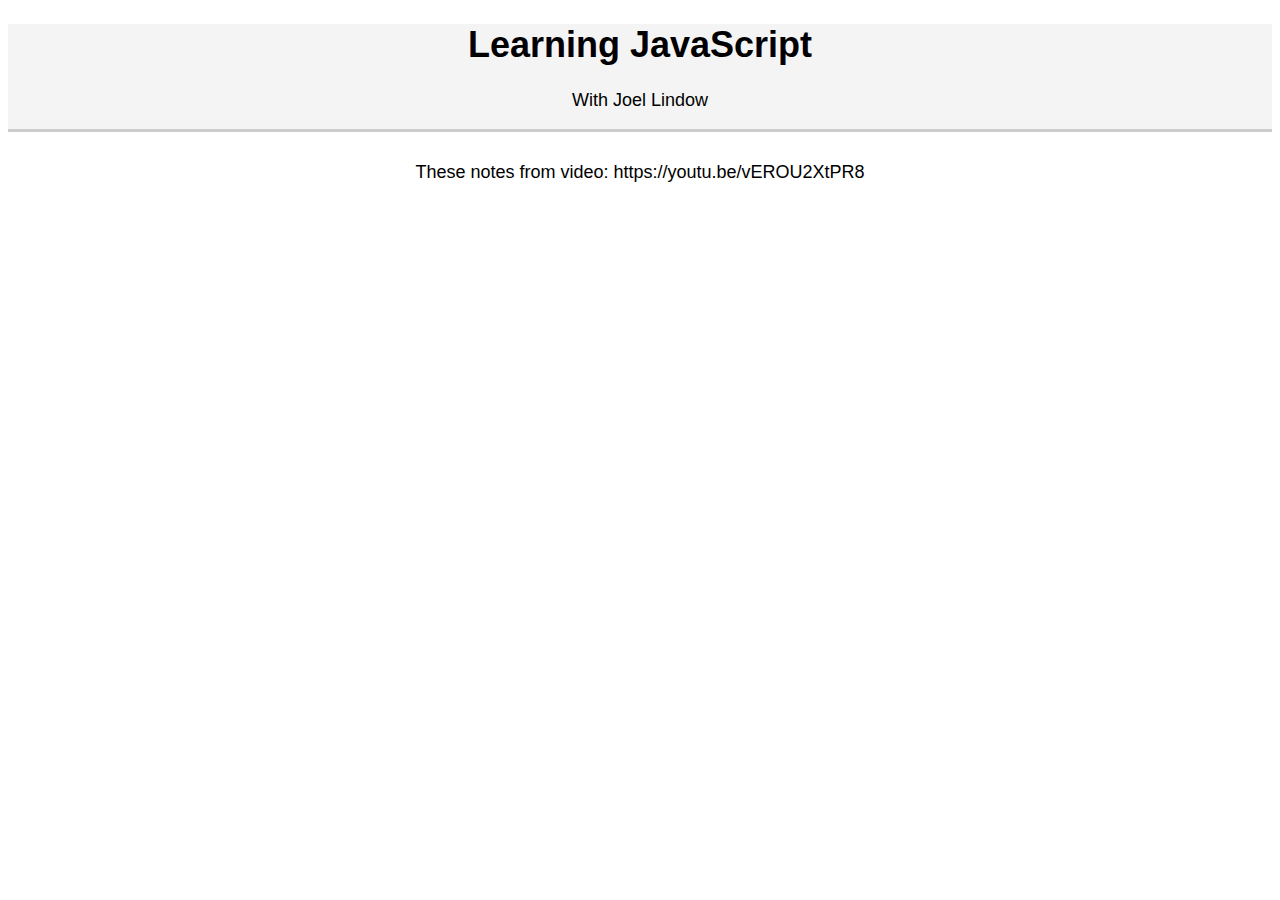
<file: javascript_for_absolute_beginners/index.html>
<!DOCTYPE html>
<html lang="en" dir="ltr">
<head>
  <!-- <meta charset="utf-8"> -->
  <title>Learning JavaScript</title>
  <link rel="stylesheet" href="style.css">

</head>
<body>
  <div class="header">
    <h1>Learning JavaScript</h1>
    <p>With Joel Lindow</p>
  </div>

  <div class="container">
    <p>These notes from video: https://youtu.be/vEROU2XtPR8</p>
  </div>

  <script class="loops">

  // for(var i = 0; i < 10; i++) {
  //   console.log(i+1);
  // }

  // var i = 0
  // while(i < 10){
  //   console.log(i);
  //   i++
  // }

  // var numbers = [33,54,63,77,65]
  // numbers.forEach(function(number){
  //     console.log(number);
  // });

  // var numbers = [33,54,63,77,65]
  //
  // for(var i = 0; i < numbers.length; i++){
  //   console.log(numbers[i]);
  // }
  </script>

  <script class="conditionals">
      // if(1 == '1'){
      //   console.log('This is True')
      // }
      //
      // if(1 !== '1'){
      //   console.log('This is NOT true')
      // }

      // var var1 = 3;
      // var var2 = 4;
      // if(var1 == var2){
      //   console.log('This is TRUEEEEE!')
      // } else {
      //   console.log('This is FALSEEEE!')
      // }

      // var var1 = 3;
      // var var2 = 3;
      // if(var1 == var2 && var1 == 3){
      //   console.log('This is TRUEEEEE!')
      // } else {
      //   console.log('This is FALSEEEE!')
      // }

      // // Switch Statement
      // var fruit = 'grapes';
      // switch(fruit){
      //   case "banana":
      //     alert('I hate bananas');
      //     break;
      //   case "apple":
      //     alert('I love apples');
      //     break;
      //   case "orange":
      //     alert('Oranges are OK');
      //     break;
      //   default:
      //     alert('I love all other fruits');
      //     break;
      // }
  </script>

  <script class="objects">

    // // Object Litteral
    // var person = {
    //   firstName: 'Joel',
    //   lastName: 'Lindow',
    //   age: 36,
    //   children: ['James', 'Presley', 'Abigail', 'Isaac'],
    //   address: {
    //     street: '788 Ogden Circle',
    //     city: 'Northglenn',
    //     state: 'Colorado'
    //   },
    //   fullName: function(){
    //     return this.firstName + " " + this.lastName
    //   }
    // }
    // console.log(person.firstName + " " + person.lastName + " is " + person.age);
    // console.log('His oldest child is ' + person.children[0]);
    // console.log('They live in ' + person.address.city + ", " + person.address.state + " at " + person.address.street);
    // console.log(person.fullName());

    // // Object Constructor - A way to create a SINGLE object
    // var apple = new Object();
    // apple.color = 'red';
    // apple.shape = 'round';
    // apple.describe = function(){
    //   return 'An apple is the color ' + this.color + ' and is the shape ' + this.shape;
    // }
    // console.log(apple.describe());

    // // Constructor Pattern
    // function Fruit(name, color, shape){
    //   this.name = name;
    //   this.color = color;
    //   this.shape = shape;
    //   this.describe = function(){
    //     return 'A ' +this.name+ ' is the  color ' +this.color+ ' and is ' +this.shape;
    //   }
    // }
    // var apple = new Fruit('apple', 'red', 'round');
    // var mellon = new Fruit('mellon', 'green', 'round');
    // console.log(apple);
    // console.log(mellon);
    // console.log(mellon.shape);
    // console.log(mellon.describe());

    // // Array of Objects
    // var users = [
    //   {
    //     name: 'John Doe',
    //     age: 30
    //   },
    //   {
    //     name: 'Mark Smith',
    //     age: 22
    //   },
    //   {
    //     name: 'shelly Williams',
    //     age: 50
    //   },
    // ];
    // console.log(users[2]);
    // console.log(users[2].name);
    
  </script>

</body>
</html>
</file>
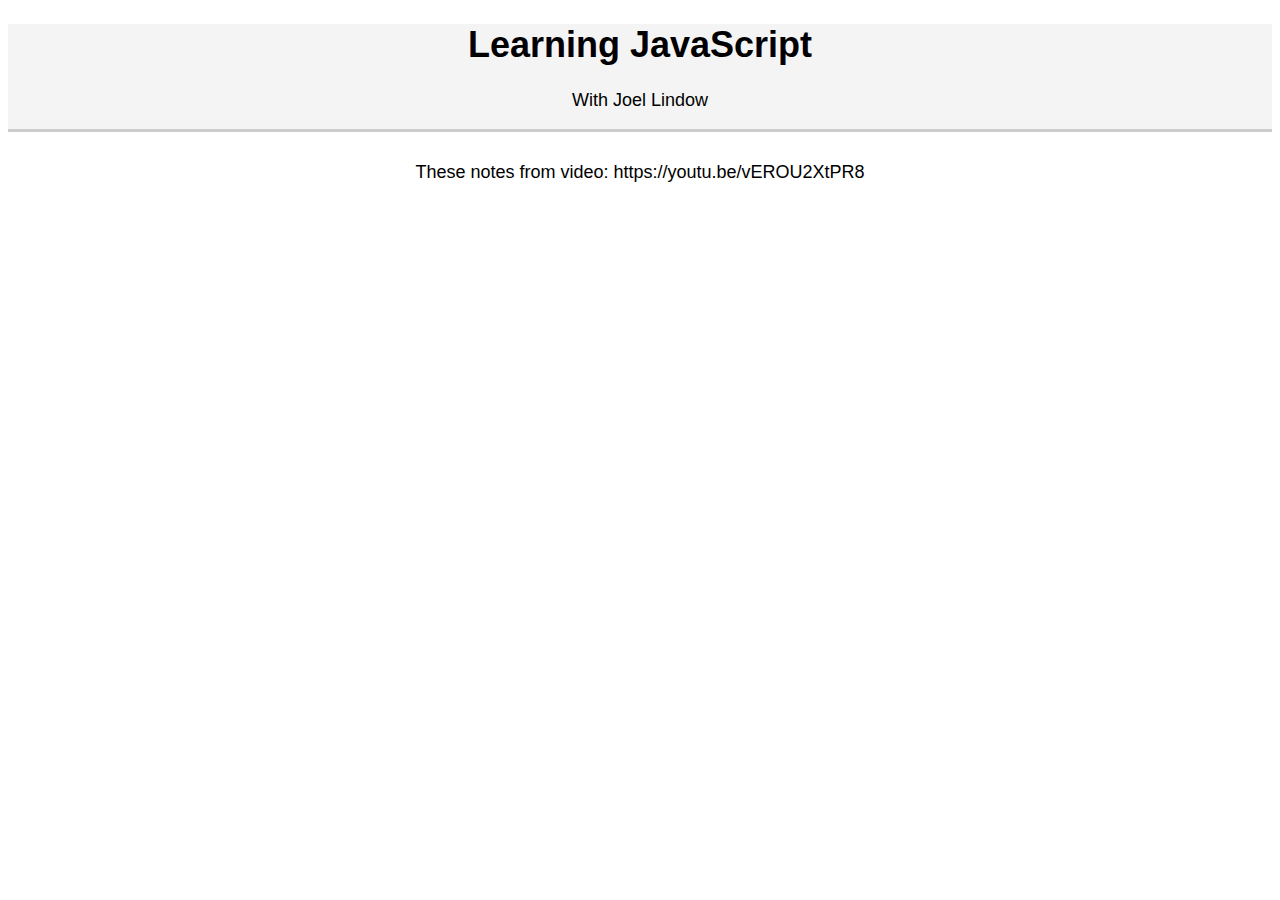
<file: javascript_for_absolute_beginners/index_conditionals.html>
<!DOCTYPE html>
<html lang="en" dir="ltr">
<head>
  <!-- <meta charset="utf-8"> -->
  <title>Learning JavaScript</title>
  <link rel="stylesheet" href="style.css">

</head>
<body>
  <div class="header">
    <h1>Learning JavaScript</h1>
    <p>With Joel Lindow</p>
  </div>

  <div class="container">
    <p>These notes from video: https://youtu.be/vEROU2XtPR8</p>
  </div>

  <script class="conditionals">
      // if(1 == '1'){
      //   console.log('This is True')
      // }
      //
      // if(1 !== '1'){
      //   console.log('This is NOT true')
      // }

      // var var1 = 3;
      // var var2 = 4;
      // if(var1 == var2){
      //   console.log('This is TRUEEEEE!')
      // } else {
      //   console.log('This is FALSEEEE!')
      // }

      // var var1 = 3;
      // var var2 = 3;
      // if(var1 == var2 && var1 == 3){
      //   console.log('This is TRUEEEEE!')
      // } else {
      //   console.log('This is FALSEEEE!')
      // }

      // // Switch Statement
      // var fruit = 'grapes';
      // switch(fruit){
      //   case "banana":
      //     alert('I hate bananas');
      //     break;
      //   case "apple":
      //     alert('I love apples');
      //     break;
      //   case "orange":
      //     alert('Oranges are OK');
      //     break;
      //   default:
      //     alert('I love all other fruits');
      //     break;
      // }
  </script>

</body>
</html>
</file>
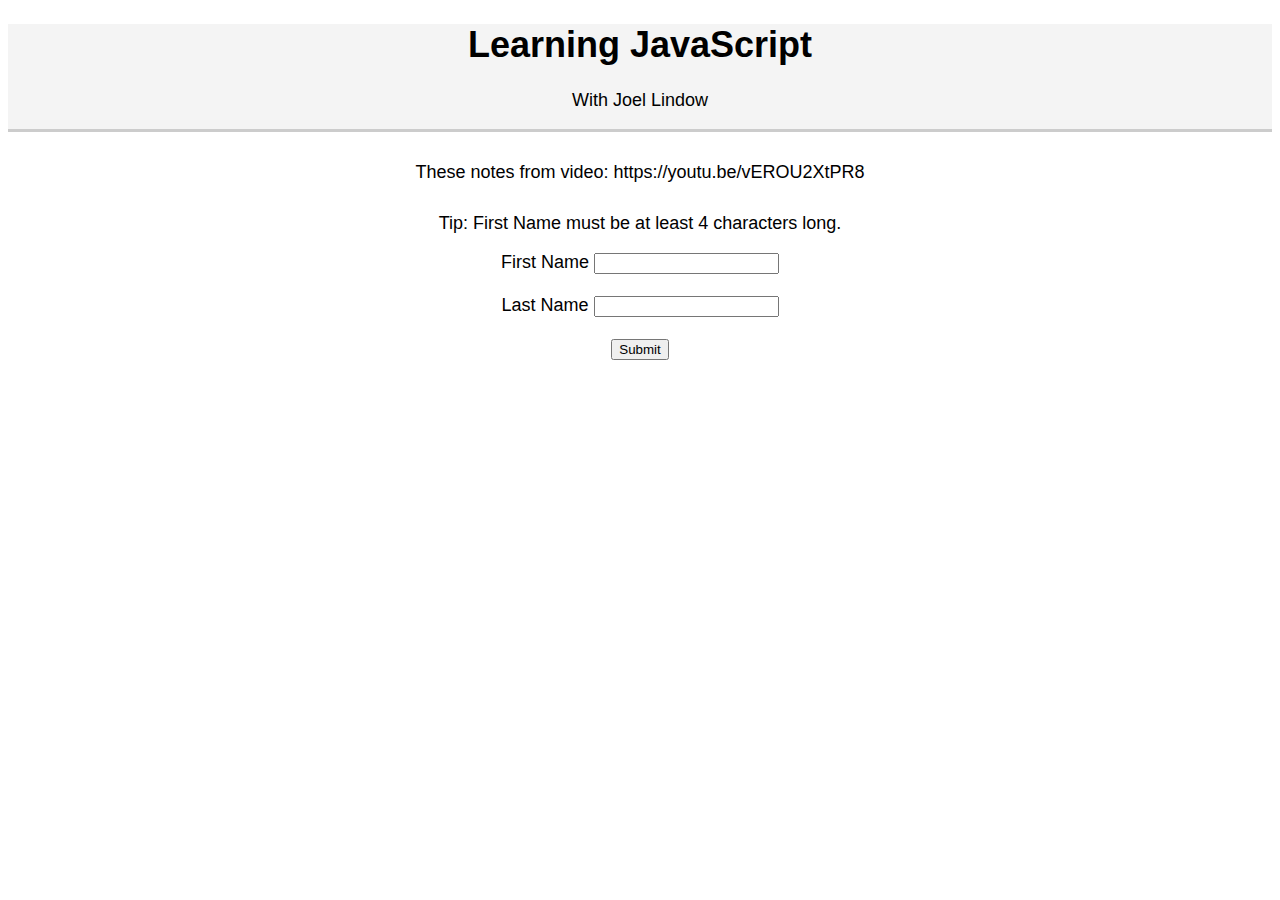
<file: javascript_for_absolute_beginners/index_forms.html>
<!DOCTYPE html>

<!--  EXAMPLE 1 -->
<!-- <html lang="en" dir="ltr">
<head>
  <title>Learning JavaScript</title>
  <link rel="stylesheet" href="style.css">
</head>
<body id='body'>
  <div class="header">
    <h1 id="heading">Learning JavaScript</h1>
    <p>With Joel Lindow</p>
  </div>

  <div class="container">
    <p>These notes from video: https://youtu.be/vEROU2XtPR8</p>
  </div>

  <div>
    <form method="post" action="something.php" name="myForm">
      <div>
        <label>First Name</label>
        <input type="text" name="firstName" id="first.name">
      </div>
      <br>
      <div>
        <label>Last Name</label>
        <input type="text" name="lastName" id="lastName">
      </div>
      <br>
      <div>
        <label>Background</label>
        <select name="background" id="background" onchange="changeBackground(this)">
          <option value="red">Red</option>
          <option value="blue">Blue</option>
          <option value="green">Green</option>
        </select>
      </div>
      <br>
      <input type="submit" value="Submit">
    </form>
  </div>

  <script>
    function changeBackground(x){
      console.log(x.value);
      var heading = document.getElementById('heading');
      heading.style.color = x.value;
    }

  </script>
</body>
</html> -->


<!--  Example 2 -->
<html lang="en" dir="ltr">
<head>
  <title>Learning JavaScript</title>
  <link rel="stylesheet" href="style.css">
</head>
<body>
  <div class="header">
    <h1 id="heading">Learning JavaScript</h1>
    <p>With Joel Lindow</p>
  </div>

  <div class="container">
    <p>These notes from video: https://youtu.be/vEROU2XtPR8</p>
  </div>

  <div>
    <form method="post" action="something.php" name="myForm" onsubmit="return validateForm()">
      <div>
        <p>Tip: First Name must be at least 4 characters long.</p>
        <label>First Name</label>
        <input type="text" name="firstName" id="first.name">
      </div>
      <br>
      <div>
        <label>Last Name</label>
        <input type="text" name="lastName" id="lastName">
      </div>
      <br>
      <input type="submit" value="Submit">
    </form>
  </div>

  <script>
    function validateForm(){
      var firstName = document.forms["myForm"]["firstName"].value;

      if(firstName == null || firstName == ""){
        alert("First name is required");
        return false;
      }

      if(firstName.length < 4){
        alert("First name must be at least 4 characters");
        return false;
      }
    }
  </script>
</body>
</html>
</file>
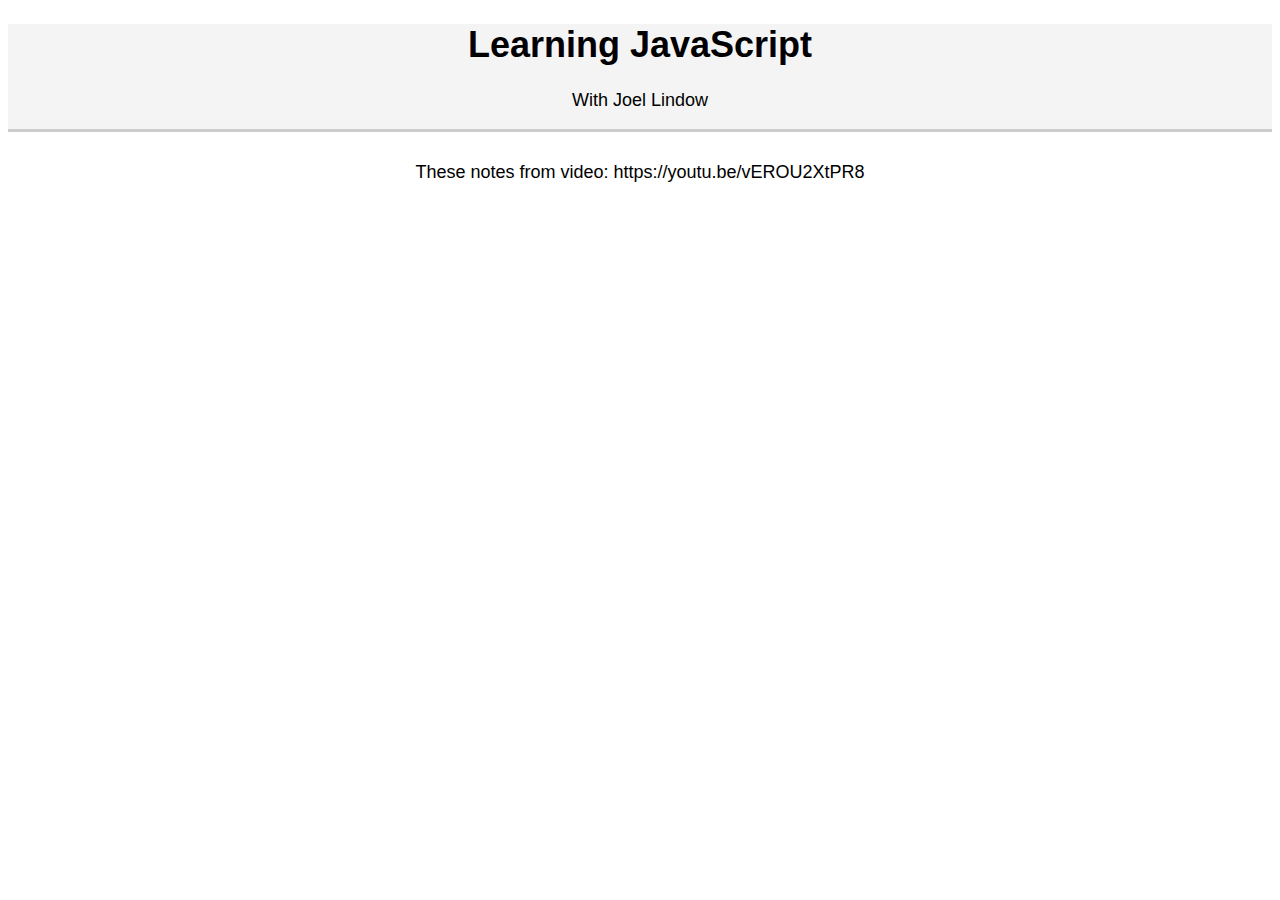
<file: javascript_for_absolute_beginners/index_loops.html>
<!DOCTYPE html>
<html lang="en" dir="ltr">
<head>
  <!-- <meta charset="utf-8"> -->
  <title>Learning JavaScript</title>
  <link rel="stylesheet" href="style.css">
</head>
<body>
  <div class="header">
    <h1>Learning JavaScript</h1>
    <p>With Joel Lindow</p>
  </div>

  <div class="container">
    <p>These notes from video: https://youtu.be/vEROU2XtPR8</p>
  </div>

  <script class="loops">

  // for(var i = 0; i < 10; i++) {
  //   console.log(i+1);
  // }

  // var i = 0
  // while(i < 10){
  //   console.log(i);
  //   i++
  // }

  // var numbers = [33,54,63,77,65]
  // numbers.forEach(function(number){
  //     console.log(number);
  // });

  // var numbers = [33,54,63,77,65]
  //
  // for(var i = 0; i < numbers.length; i++){
  //   console.log(numbers[i]);
  // }
  </script>
</body>
</html>
</file>
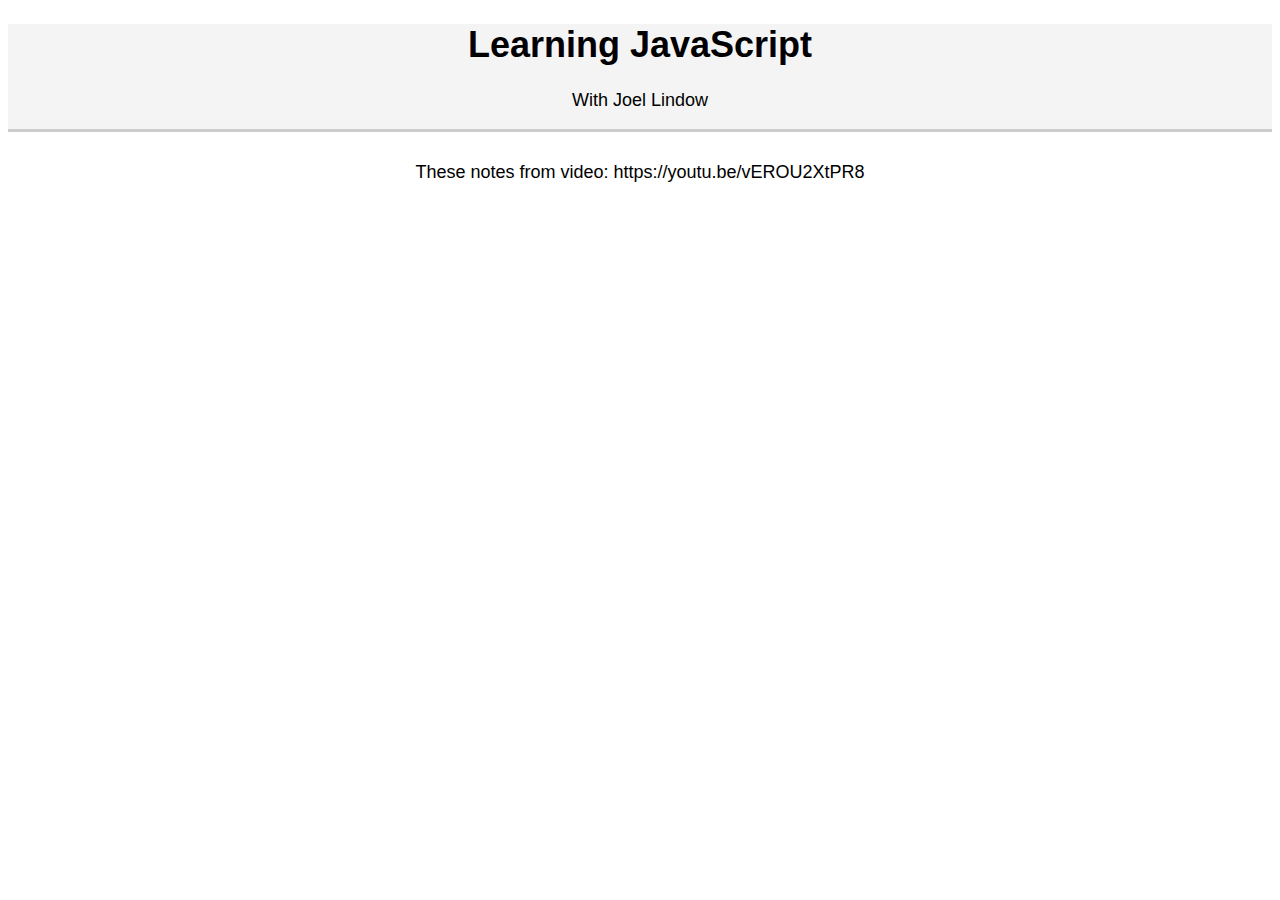
<file: javascript_for_absolute_beginners/index_objects.html>
<!DOCTYPE html>
<html lang="en" dir="ltr">
<head>
  <!-- <meta charset="utf-8"> -->
  <title>Learning JavaScript</title>
  <link rel="stylesheet" href="style.css">

</head>
<body>
  <div class="header">
    <h1>Learning JavaScript</h1>
    <p>With Joel Lindow</p>
  </div>

  <div class="container">
    <p>These notes from video: https://youtu.be/vEROU2XtPR8</p>
  </div>

  <script class="objects">

    // // Object Litteral
    // var person = {
    //   firstName: 'Joel',
    //   lastName: 'Lindow',
    //   age: 36,
    //   children: ['James', 'Presley', 'Abigail', 'Isaac'],
    //   address: {
    //     street: '788 Ogden Circle',
    //     city: 'Northglenn',
    //     state: 'Colorado'
    //   },
    //   fullName: function(){
    //     return this.firstName + " " + this.lastName
    //   }
    // }
    // console.log(person.firstName + " " + person.lastName + " is " + person.age);
    // console.log('His oldest child is ' + person.children[0]);
    // console.log('They live in ' + person.address.city + ", " + person.address.state + " at " + person.address.street);
    // console.log(person.fullName());

    // // Object Constructor - A way to create a SINGLE object
    // var apple = new Object();
    // apple.color = 'red';
    // apple.shape = 'round';
    // apple.describe = function(){
    //   return 'An apple is the color ' + this.color + ' and is the shape ' + this.shape;
    // }
    // console.log(apple.describe());

    // // Constructor Pattern
    // function Fruit(name, color, shape){
    //   this.name = name;
    //   this.color = color;
    //   this.shape = shape;
    //   this.describe = function(){
    //     return 'A ' +this.name+ ' is the  color ' +this.color+ ' and is ' +this.shape;
    //   }
    // }
    // var apple = new Fruit('apple', 'red', 'round');
    // var mellon = new Fruit('mellon', 'green', 'round');
    // console.log(apple);
    // console.log(mellon);
    // console.log(mellon.shape);
    // console.log(mellon.describe());

    // // Array of Objects
    // var users = [
    //   {
    //     name: 'John Doe',
    //     age: 30
    //   },
    //   {
    //     name: 'Mark Smith',
    //     age: 22
    //   },
    //   {
    //     name: 'shelly Williams',
    //     age: 50
    //   },
    // ];
    // console.log(users[2]);
    // console.log(users[2].name);
  </script>

</body>
</html>
</file>
<file: javascript_for_absolute_beginners/style.css>
body {
  text-align: center;
  font-family: arial;
  font-size: 18px;
}

li {
  list-style: none;
  line-height: 2em;
  text-align: left;
}

.header {
  background: #f4f4f4;
  border-bottom: #ccc 3px solid;
  padding: 20;
}

.container {
  width: 700px;
  margin: 30px auto;
}
</file>
